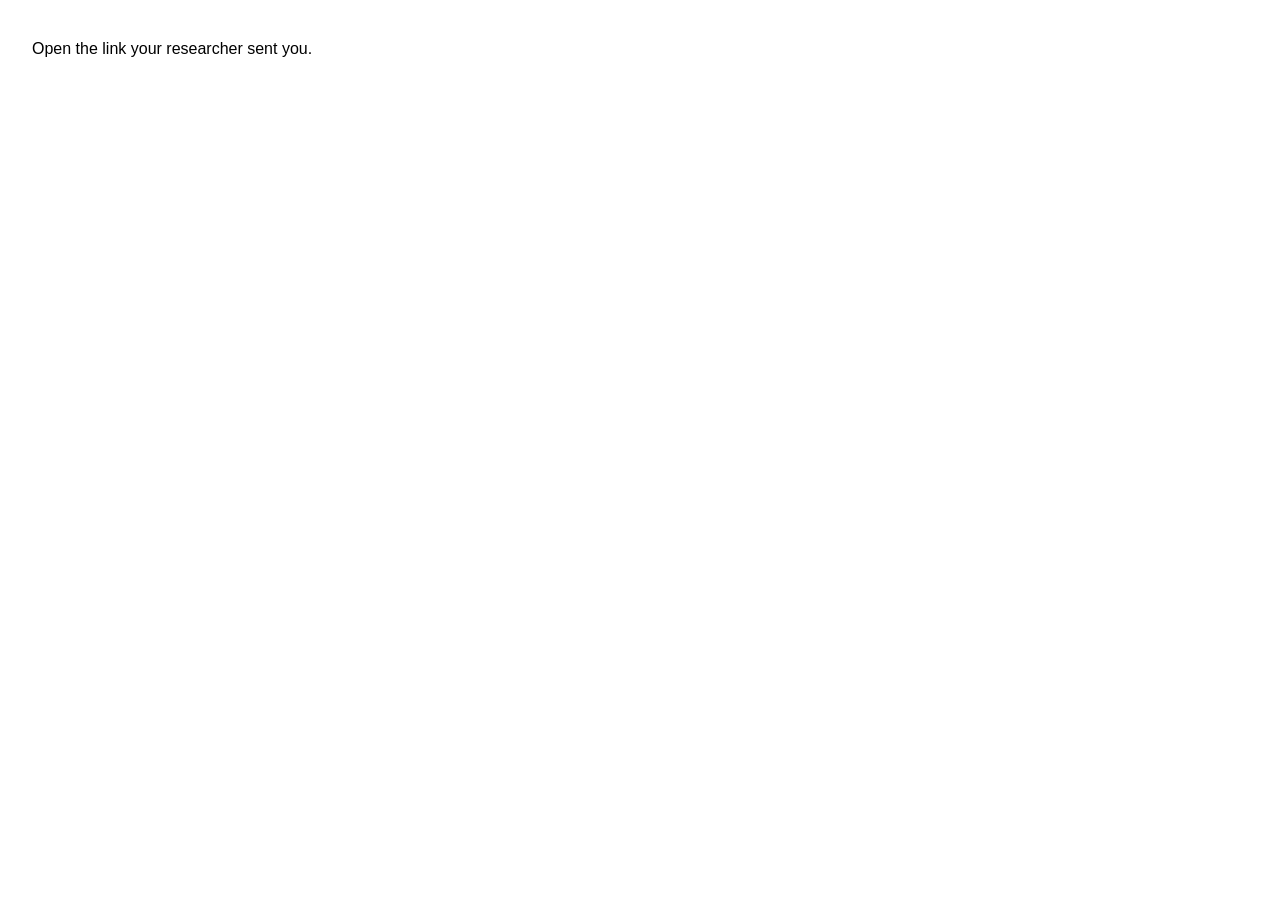
<file: index.html>
<!doctype html><meta charset="utf-8"><meta name="robots" content="noindex, nofollow"><title>Care updates</title><p style="font-family:sans-serif;padding:24px">Open the link your researcher sent you.</p>
</file>
